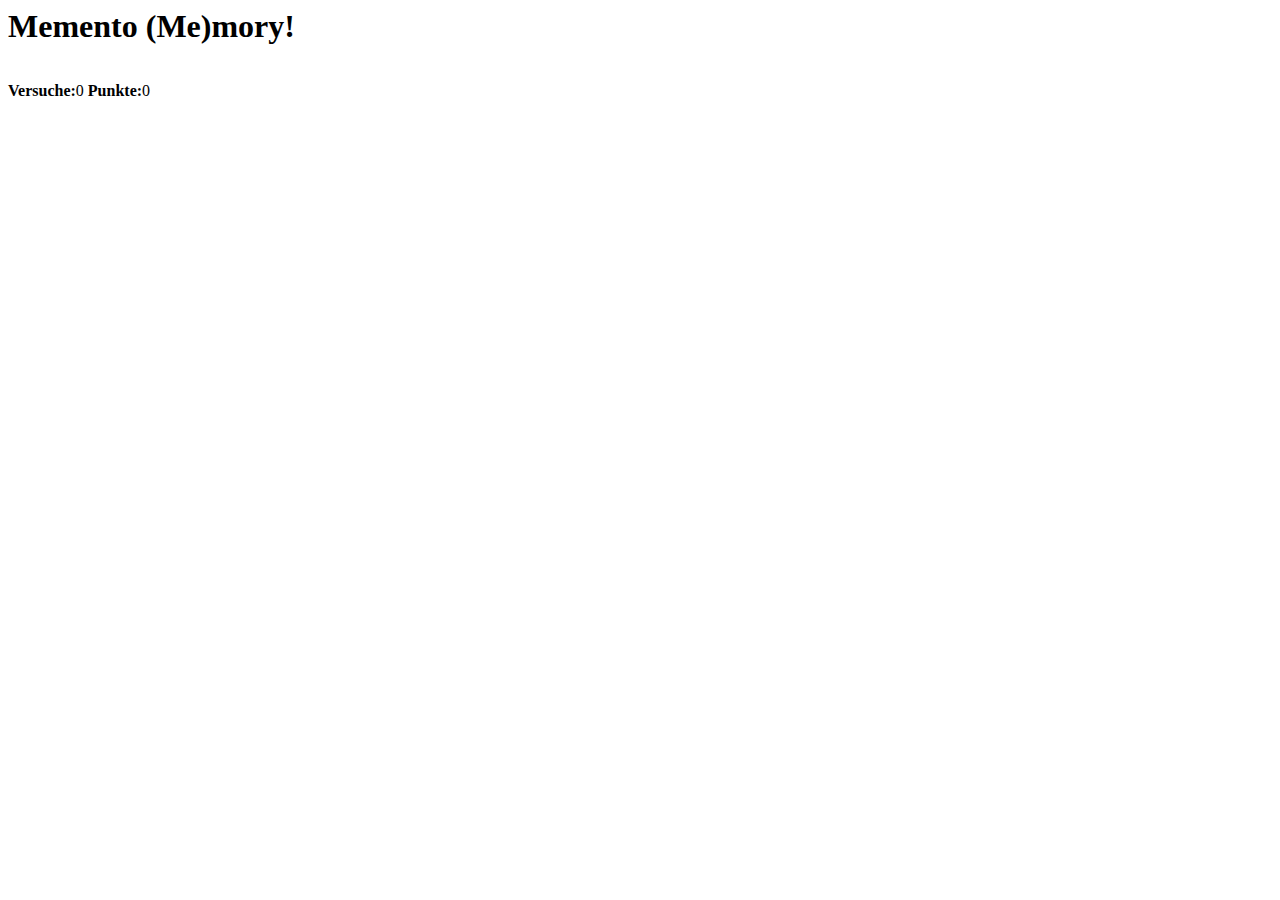
<file: memo/index.html>
<html>
	<head>
		<title>Memento (Me)mory</title>
		<script>
			//Globale Variablen//
			var xMax = 4;
			var yMax = 4;
			var openCard = -1;
			var openCard2 = -1;
			var points = 0;
			var trys = 0;
			var lastGuess = false;
			var cards = Array(); //Ethält die Vorderseite der Karte
			var used = Array();	//Array zur Kontrolle, welche Karte wie oft benutzt wurde
		</script>
		<script src=http://testing.thesinforest.eu/jquery.js></script>
		<script src=memory.js></script>
		<style>
			#game_tb
				{
				border-style:double;
				border-width:6px;
				border-color:#120a8f;
				border-collapse:collapse;
				}
			.game_td
				{
				border-style:solid;
				border-width:2px;
				border-color:#120a8f;
				text-align:center;
				}
			.dfield
				{
				width:70px;
				height:70px;
				text-algin:center;
				}
		</style>
		<script>
			memInit();
			$(document).ready(function(){
				createTable();
				$(".game_td").click(function(){clickIt(this)});
			});
		</script>
	</head>
	<body>
		<h1>Memento (Me)mory!</h1>
		<div id=game_div>
			<table id="game_tb">
				
			</table>
			<p id="scoreboard">
				<strong>Versuche:</strong><span id="trys">0</span> <strong>Punkte:</strong><span id="points">0</span>
			</p>
		</div>
	</body>
</html>
</file>
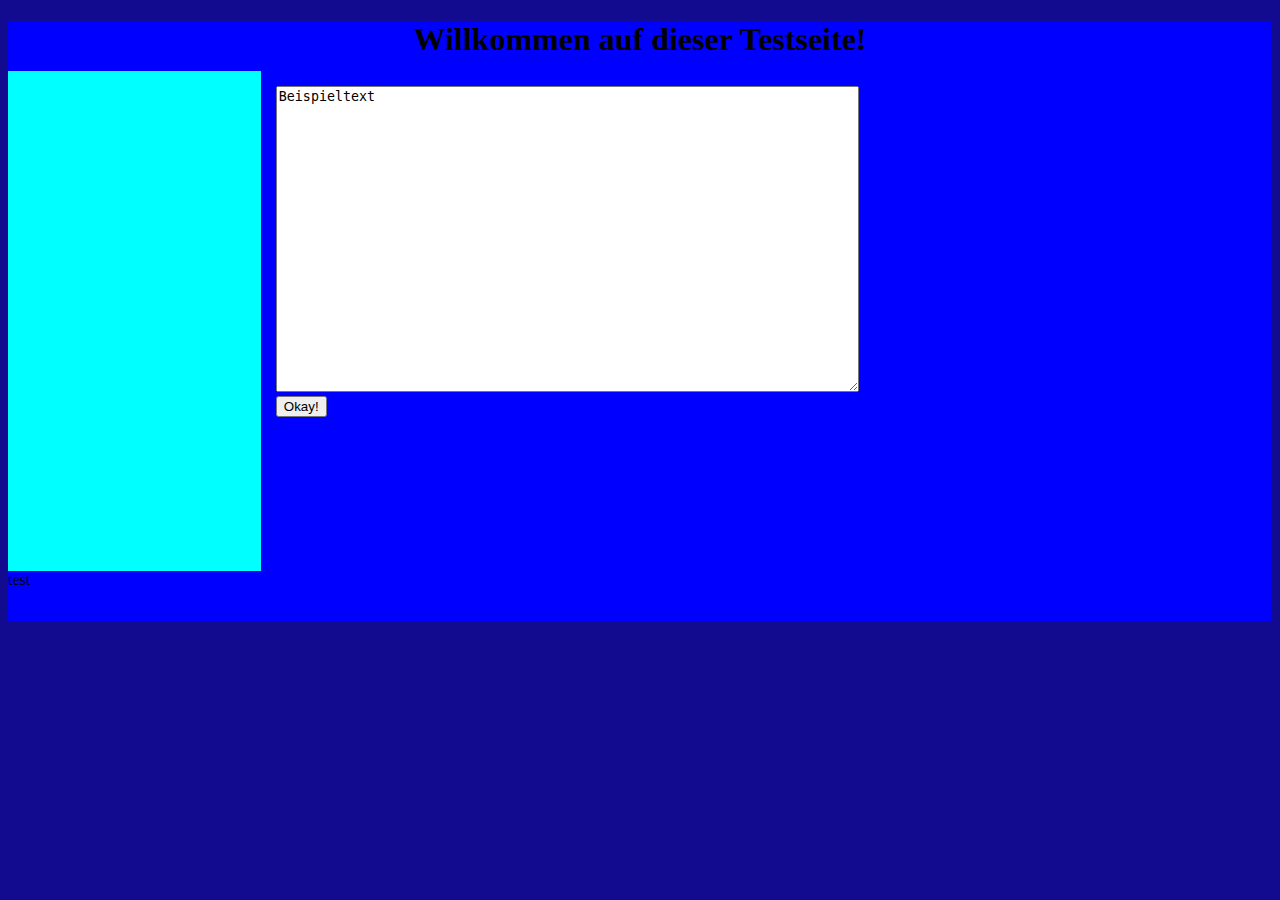
<file: paste/index.html>
<!DOCTYPE html>
<html>
	<head>
		<title>BlueTest</title>
		<style type="text/css">
			body {background-color:#120a8f;}
			p {color:white;}
			h1 {text-align:center;}
		</style>
	</head>
	<body>
		<div id="header" style="background-color:blue; width:100%; height:50px; border:3px;">
		<h1>Willkommen auf dieser Testseite!</h1>
		</div>
		<div id="menu" style="background-color:cyan;width:20%;height:500px;float:left;text-align:center;">
		</div>
		<div id="content" style="background-color:blue;width:80%;height:500px;float:left;">
			<div style="margin:15px;">
				<form name="input" action="nothing.php" method="post">
					<textarea rows="20" cols="70" name="i_text">Beispieltext</textarea>
					<br/>
					<input type="submit" value="Okay!">
				</form>
			</div>
		</div>
		<div style="clear:both"></div>
		<div id="footer" style="background-color:blue; width:100%; height:50px">
		test
		</div>
	</body>
</html>
</file>
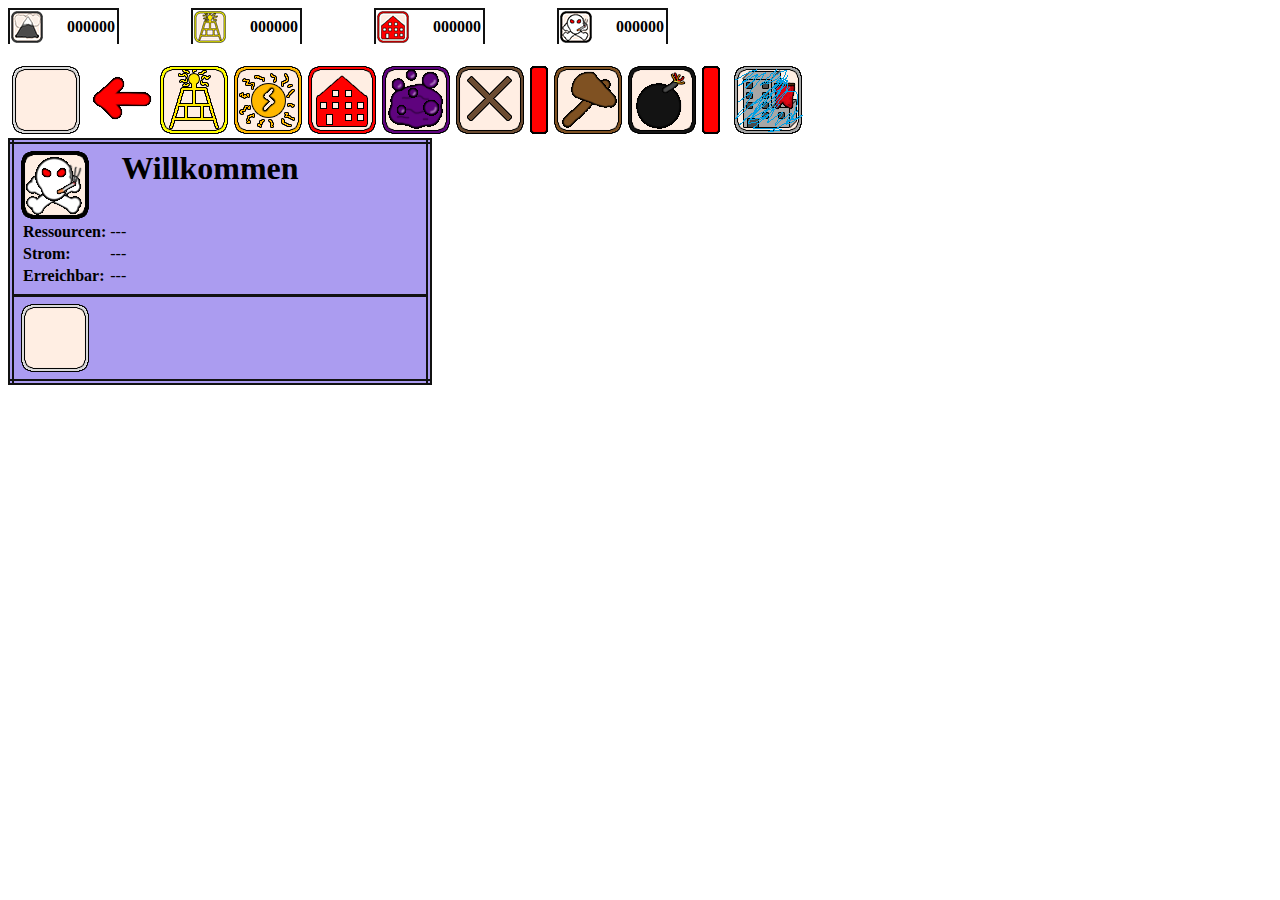
<file: game/game.html>
<html>
	<head>
		<title>SimForest</title>
		<script>
			//Globale Variablen//
			var xMax = 15;
			var yMax = 10;
			var startRes = 10000;
			var loc = "de";
			
			var f_building = Array(); //Welches Gebäude auf Feld i?
			var f_res = Array();	//Wieviele Ressourcen auf Feld i?
			var f_elec = Array();  //Ist Feld i unter Strom?
			var f_reach = Array(); //Ist Feld i erreichbar?
			var f_active = Array(); //Ist Feld i aktiv?
			var cur_res = 0;
			var cur_elec = 0;
			var cur_people = 0;
			var cur_smog = 0;
			var cur_tool = "none";
			var cur_field = -1;
			var hq_pos = -1;
			var texts = Array();
			
		</script>
		<script src=http://testing.thesinforest.eu/jquery.js></script>
		<script src=SimForest.js></script>
		<link rel="stylesheet" type="text/css" href="def_style.css">
		<script>
		$(document).ready(function(){
			createTable();
			initGame();
			setInterval(function(){tick()},1000);
		});
		</script>
	</head>
	<body>
		<!--h1>TheSimForest!</h1-->
		<div id=game_div style="float:left;width:1300px;">
			<table id="infobar" style="border-collapse:collapse;"><tr>
				<td class="res_left"><img src="res/mini_mount.png" width="32px" height="32px"></img></td><td class="res_right"><strong id="tx_res">000000</strong></td>
				<td style="width:70px;"></td>
				<td class="res_left"><img src="res/mini_ele.png" width="32px" height="32px"></img></td><td class="res_right"><strong id="tx_elec">000000</strong></td>
				<td style="width:70px;"></td>
				<td class="res_left"><img src="res/mini_house.png" width="32px" height="32px"></img></td><td class="res_right"><strong id="tx_people">000000</strong></td>
				<td style="width:70px;"></td>
				<td class="res_left"><img src="res/mini_skull.png" width="32px" height="32px"></img></td><td class="res_right"><strong id="tx_smog">000000</strong></td>			
				<td style="width:70px;"></td>
			</tr></table>
			<table id="game_tb">
			</table>
			<br/>
			<table id="toolbar"><tr>
				<td><img src="res/none.png" id="current_tool" class="toolremover" width="70px" height="70px"></img></td>
					<td><img src="res/arrow.png" id="arrow_left" class="toolremover" width="70px" height="70px"></img></td>
				<td><img src="res/ele.png" id="tool_ele" class="tool" width="70px" height="70px"></img></td>
				<td><img src="res/kond.png" id="tool_kond" class="tool" width="70px" height="70px"></img></td>
				<td><img src="res/house.png" id="tool_house" class="tool" width="70px" height="70px"></img></td>
				<td><img src="res/mud.png" id="tool_mud" class="tool" width="70px" height="70px"></img></td>				
				<td><img src="res/site.png" id="tool_site" class="tool" width="70px" height="70px"></img></td>
					<td><img src="res/border.png" id="border" width="20px" height="70px"></img></td>
				<td><img src="res/axe.png" id="tool_axe" class="tool" width="70px" height="70px"></img></td>
				<td><img src="res/bomb.png" id="tool_bomb" class="tool" width="70px" height="70px"></img></td>
					<td><img src="res/border.png" id="border2" width="20px" height="70px"></img></td>
				<td><img src="res/blackout.png" id="warn_elec" width="70px" height="70px" style="display:none"></img></td>
				<td><img src="res/strike.png" id="warn_people" width="70px" height="70px" style="display:none"></img></td>
				<td><img src="res/fallout.png" id="warn_hq" width="70px" height="70px"></img></td>
			</tr></table>
		</div>
		<div id="tooltip_div">
			<table id="tooltips">
				<tr><td class="tooltip"><div class="tooltip" id="upper_tooltip">
					<div style="width:80px;float:left;"><img id="ut_img" src="res/skull.png"></img></div>
					<div style="width:300px;"><h1 id="ut_head" style="text-align:center;">Willkommen</h2></div>
					<div style="clear:both"></div>
					<table>
						<tr>
							<td><strong>Ressourcen:</strong></td>
							<td id="td_this_res">---</td>
						</tr>
						<tr>
							<td><strong>Strom:</strong></td>
							<td id="td_this_elec">---</td>
						</tr>
						<tr>
							<td><strong>Erreichbar:</strong></td>
							<td id="td_this_reach">---</td>
						</tr>
					</table>
					<div id="ut_txt"></div>
				</div></td></tr>
				<tr><td class="tooltip"><div class="tooltip" id="bottom_tooltip">
					<img id="bt_img" src="res/none.png"></img>
				</div></td></tr>
			</table>
		</div>
		<div id="invis" style="display:none;"></div>
	</body>
</html>
</file>
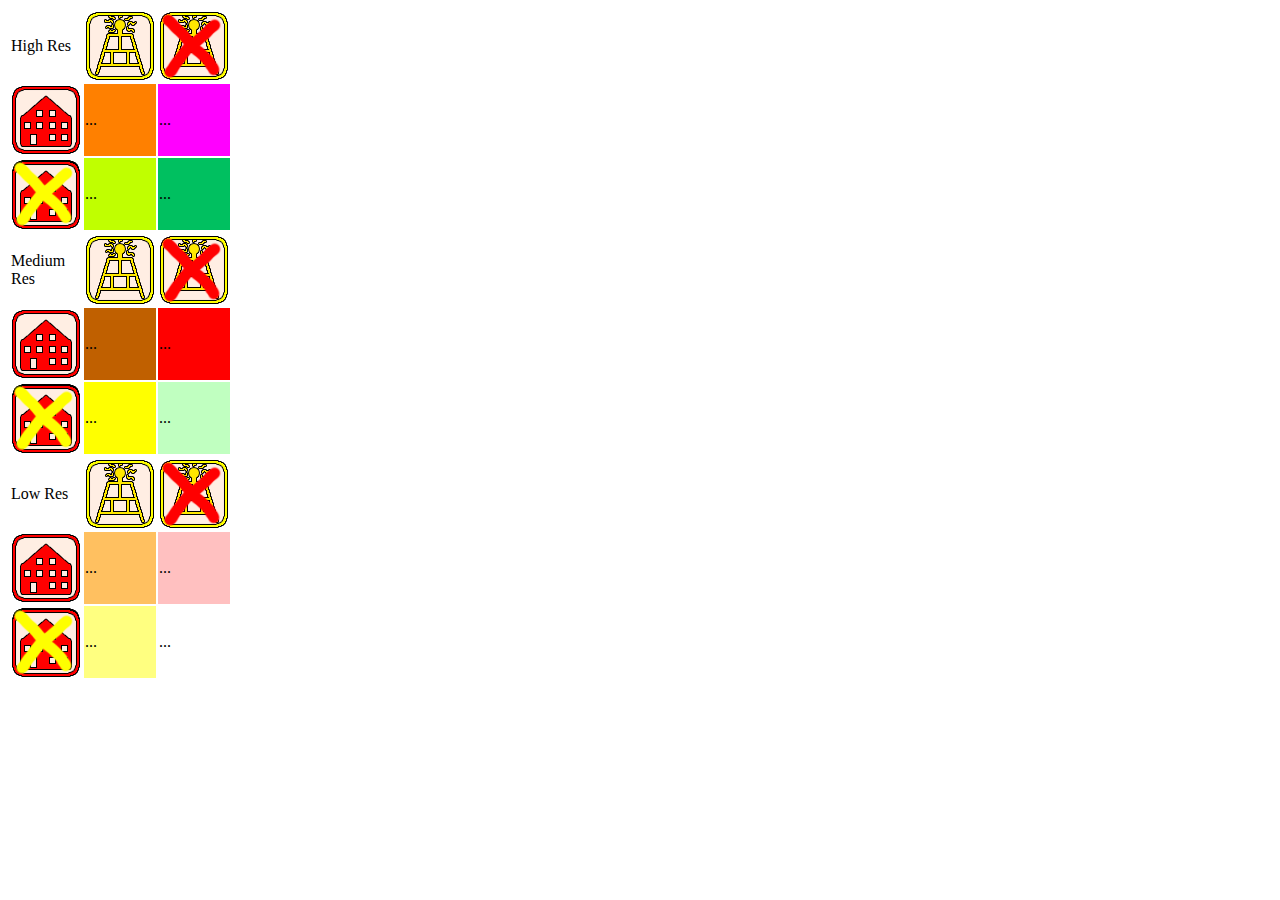
<file: game/tests.html>
<html>
	<head>
		<title>SimForest</title>
		<script>
			//Globale Variablen//
			var xMax = 15;
			var yMax = 10;
			var f_building = Array(); //Welches Gebäude auf Feld i?
			var f_res = Array();	//Wieviele Ressourcen auf Feld i?
			var f_elec = Array();  //Ist Feld i unter Strom?
			var f_reach = Array(); //Ist Feld i erreichbar?
			var f_active = Array(); //Ist Feld i aktiv?
			
			

		</script>
		<script src=http://testing.thesinforest.eu/jquery.js></script>
		<script src=SimForest.js></script>
		<style>
			#game_tb
				{
				border-style:double;
				border-width:6px;
				border-color:#111111;
				border-collapse:collapse;
				}
			.game_td
				{
				border-style:solid;
				border-width:2px;
				border-color:#111111;
				text-align:center;
				}
			.dfield
				{
				width:70px;
				height:70px;
				text-algin:center;
				}
		</style>
	</head>
	<body>
		<table>
				<tr>
					<td style="width:70px;height:70px">High Res</td><td style="width:70px;height:70px"><img src="res/ele.png"></img></td><td style="width:70px;height:70px"><img src="res/no_ele.png"></img></td>
				</tr>
				<tr>
					<td style="width:70px;height:70px"><img src="res/house.png"></img></td><td style="width:70px;height:70px;background-color:#ff8000">...</td><td style="width:70px;height:70px;background-color:#ff00ff">...</td>
				</tr>
				<tr>
					<td style="width:70px;height:70px"><img src="res/no_house.png"></img></td><td style="width:70px;height:70px;background-color:#c0ff00">...</td><td style="width:70px;height:70px;background-color:#00c060">...</td>
				</tr>
		</table>
		<table>
				<tr>
					<td style="width:70px;height:70px">Medium Res</td><td style="width:70px;height:70px"><img src="res/ele.png"></img></td><td style="width:70px;height:70px"><img src="res/no_ele.png"></img></td>
				</tr>
				<tr>
					<td style="width:70px;height:70px"><img src="res/house.png"></img></td><td style="width:70px;height:70px;background-color:#c06000">...</td><td style="width:70px;height:70px;background-color:#ff0000">...</td>
				</tr>
				<tr>
					<td style="width:70px;height:70px"><img src="res/no_house.png"></img></td><td style="width:70px;height:70px;background-color:#ffff00">...</td><td style="width:70px;height:70px;background-color:#c0ffc0">...</td>
				</tr>
		</table>
		<table>
				<tr>
					<td style="width:70px;height:70px">Low Res</td><td style="width:70px;height:70px"><img src="res/ele.png"></img></td><td style="width:70px;height:70px"><img src="res/no_ele.png"></img></td>
				</tr>
				<tr>
					<td style="width:70px;height:70px"><img src="res/house.png"></img></td><td style="width:70px;height:70px;background-color:#ffc060">...</td><td style="width:70px;height:70px;background-color:#ffc0c0">...</td>
				</tr>
				<tr>
					<td style="width:70px;height:70px"><img src="res/no_house.png"></img></td><td style="width:70px;height:70px;background-color:#ffff80">...</td><td style="width:70px;height:70px;background-color:#ffffff">...</td>
				</tr>
		</table>
	</body>
</html>
</file>
<file: game/def_style.css>
#game_tb
	{
	border-style:double;
	border-width:6px;
	border-color:#111111;
	border-collapse:collapse;
	}
.game_td
	{
	border-style:solid;
	border-width:2px;
	border-color:#BBBBBB;
	text-align:center;
	}
.dfield
	{
	width:70px;
	height:70px;
	text-algin:center;
	}
.res_left
	{
	border-width:2px;
	border-style:solid none none solid;
	border-color:#111111;
	}
.res_right
	{
	border-width:2px;
	width:70px;
	text-align:right;
	border-style:solid solid none none;
	border-color:#111111;
	padding-right:2px;
	}
#tooltips
	{
	border-style:double;
	border-width:6px;
	border-color:#111111;
	border-collapse:collapse;
	width:400px;
	background-color:#ab9cf0;
	}
td.tooltip
	{
		border-style:solid;
		border-color:#111111;
		border-width:3px;
	}
div.tooltip
	{
		width:400px;
		margin:5px;
	}
</file>
